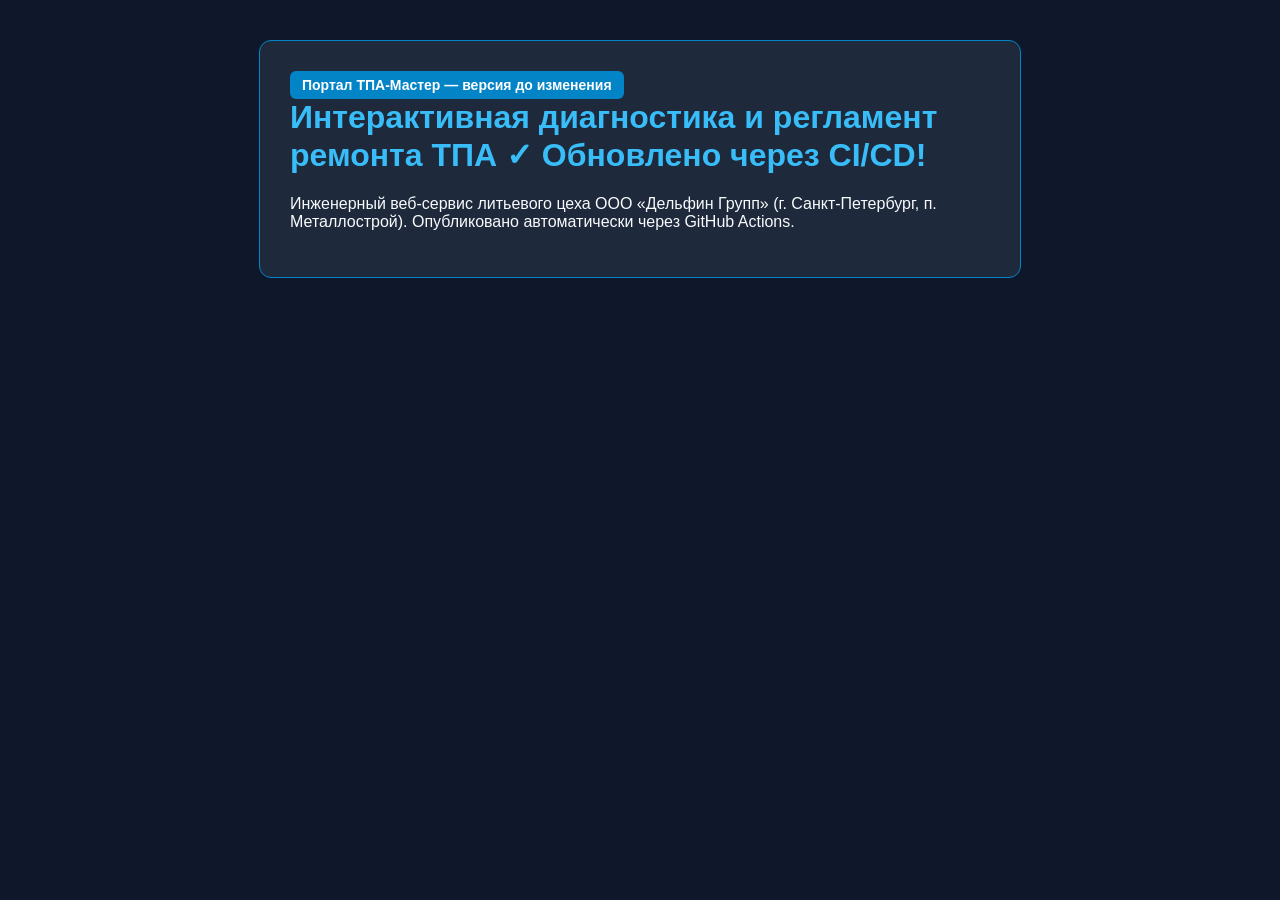
<file: index.html>
<!DOCTYPE html>
<html lang="ru">
<head>
  <meta charset="UTF-8">
  <title>ТПА-Мастер: Дельфин Групп</title>
  <link rel="stylesheet" href="style.css">
</head>
<body>
  <div class="card">
    <span class="badge">Портал ТПА-Мастер — версия до изменения</span>
    <h1>Интерактивная диагностика и регламент ремонта ТПА ✓ Обновлено через CI/CD!</h1>
    <p>Инженерный веб-сервис литьевого цеха ООО «Дельфин Групп» (г. Санкт-Петербург, п. Металлострой). Опубликовано автоматически через GitHub Actions.</p>
  </div>
</body>
</html>
</file>
<file: style.css>
body {
  font-family: Arial, sans-serif;
  background-color: #0f172a;
  color: #f8fafc;
  margin: 0;
  padding: 40px;
}
.card {
  max-width: 700px;
  margin: 0 auto;
  background: #1e293b;
  border: 1px solid #0284c7;
  border-radius: 12px;
  padding: 30px;
}
h1 {
  color: #38bdf8;
  margin-top: 0;
}
.badge {
  display: inline-block;
  background: #0284c7;
  color: #fff;
  padding: 6px 12px;
  border-radius: 6px;
  font-weight: bold;
  font-size: 14px;
}
</file>
